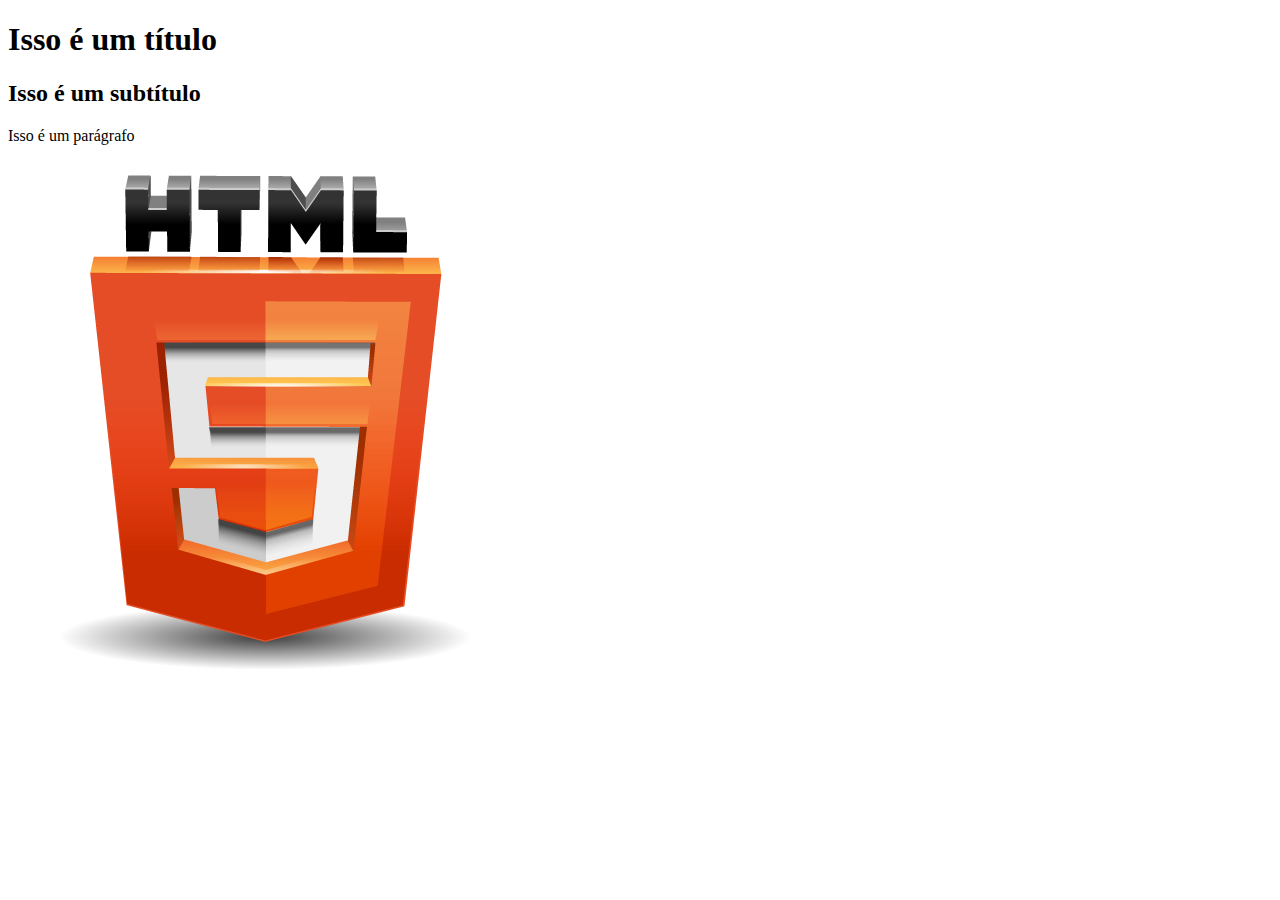
<file: index.html>
<!DOCTYPE html>
<html lang="pt-br">
<head>
    <meta charset="UTF-8">
    <meta http-equiv="X-UA-Compatible" content="IE=edge">
    <meta name="viewport" content="width=device-width, initial-scale=1.0">
    <title>Portfólio</title>
</head>
<body>
    <h1>Isso é um título</h1>
    <h2>Isso é um subtítulo</h2>
    <p>Isso é um parágrafo</p>
    <img src="html5.png" alt="Logo do HTML 5">
</body>
</html>
</file>
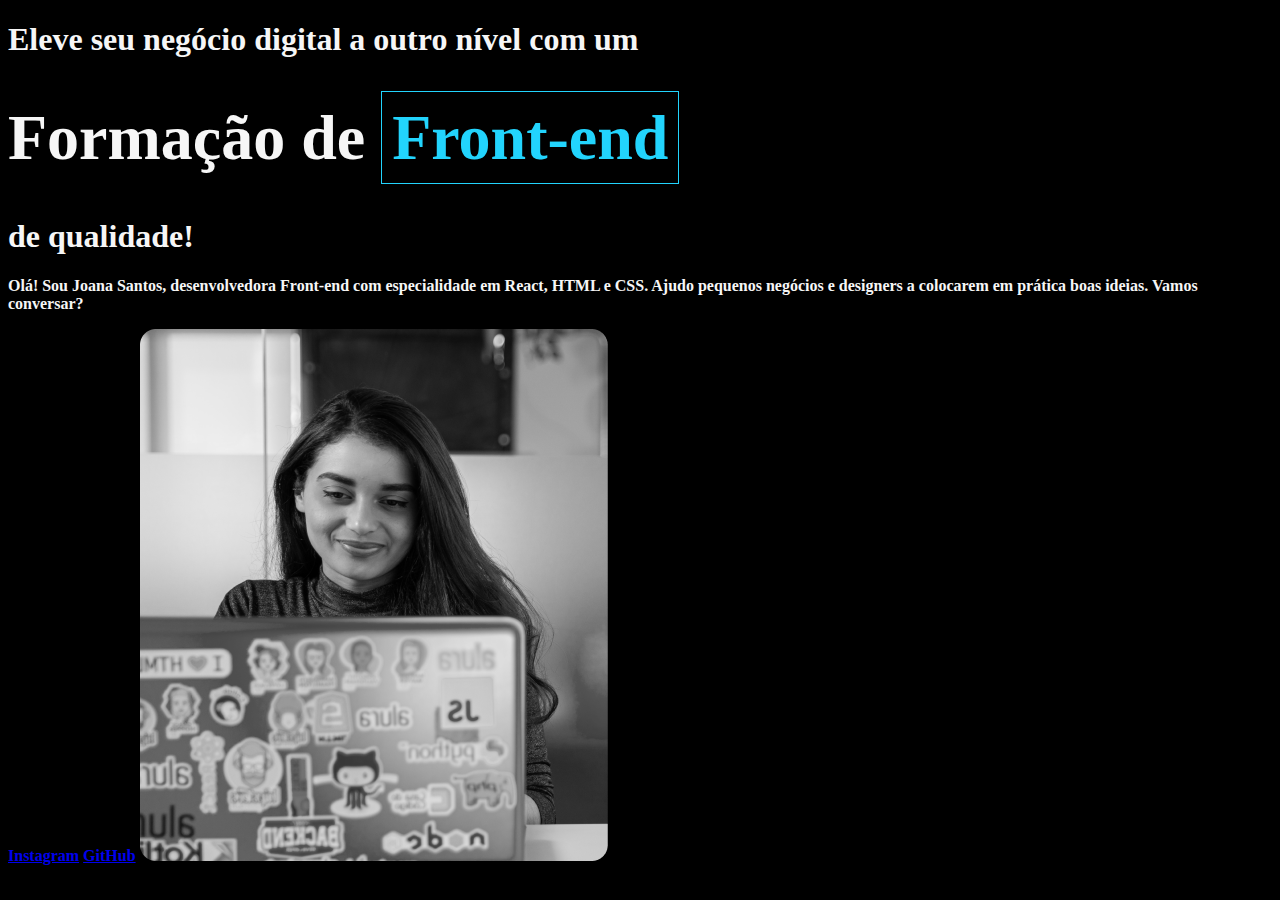
<file: index2.html>
<!DOCTYPE html>
<html lang="pt-br">
<head>
    <meta charset="UTF-8">
    <meta http-equiv="X-UA-Compatible" content="IE=edge">
    <meta name="viewport" content="width=device-width, initial-scale=1.0">
    <title>Portfólio</title>
    <link rel="stylesheet" href="style.css">
</head>
<body>
    <header></header>    
    <main>
        <h1>Eleve seu negócio digital a outro nível <strong id="front">com um <h1>Formação de <span>Front-end</span></h1> de qualidade!</strong></h1>
        <p>Olá! Sou Joana Santos, desenvolvedora Front-end com especialidade em React, HTML e CSS. Ajudo pequenos negócios e designers a colocarem em prática boas ideias. Vamos conversar?</p>
        <a href="https://instagram.com/gabrielrochacs">Instagram</a>
        <a href="https://github.com/gsrcordeiro">GitHub</a>
        <img src="imagem.png" alt="Foto da Joana Santos programando">
    </main>
    <footer></footer>
</body>
</html>
</file>
<file: style.css>
body {
    background-color: black;
    color: #F6F6F6;
    font-weight: bold;
}

span{
            color: #22D4FD;
            border: 1px solid #22D4FD;
            padding: 10px;
}
</file>
